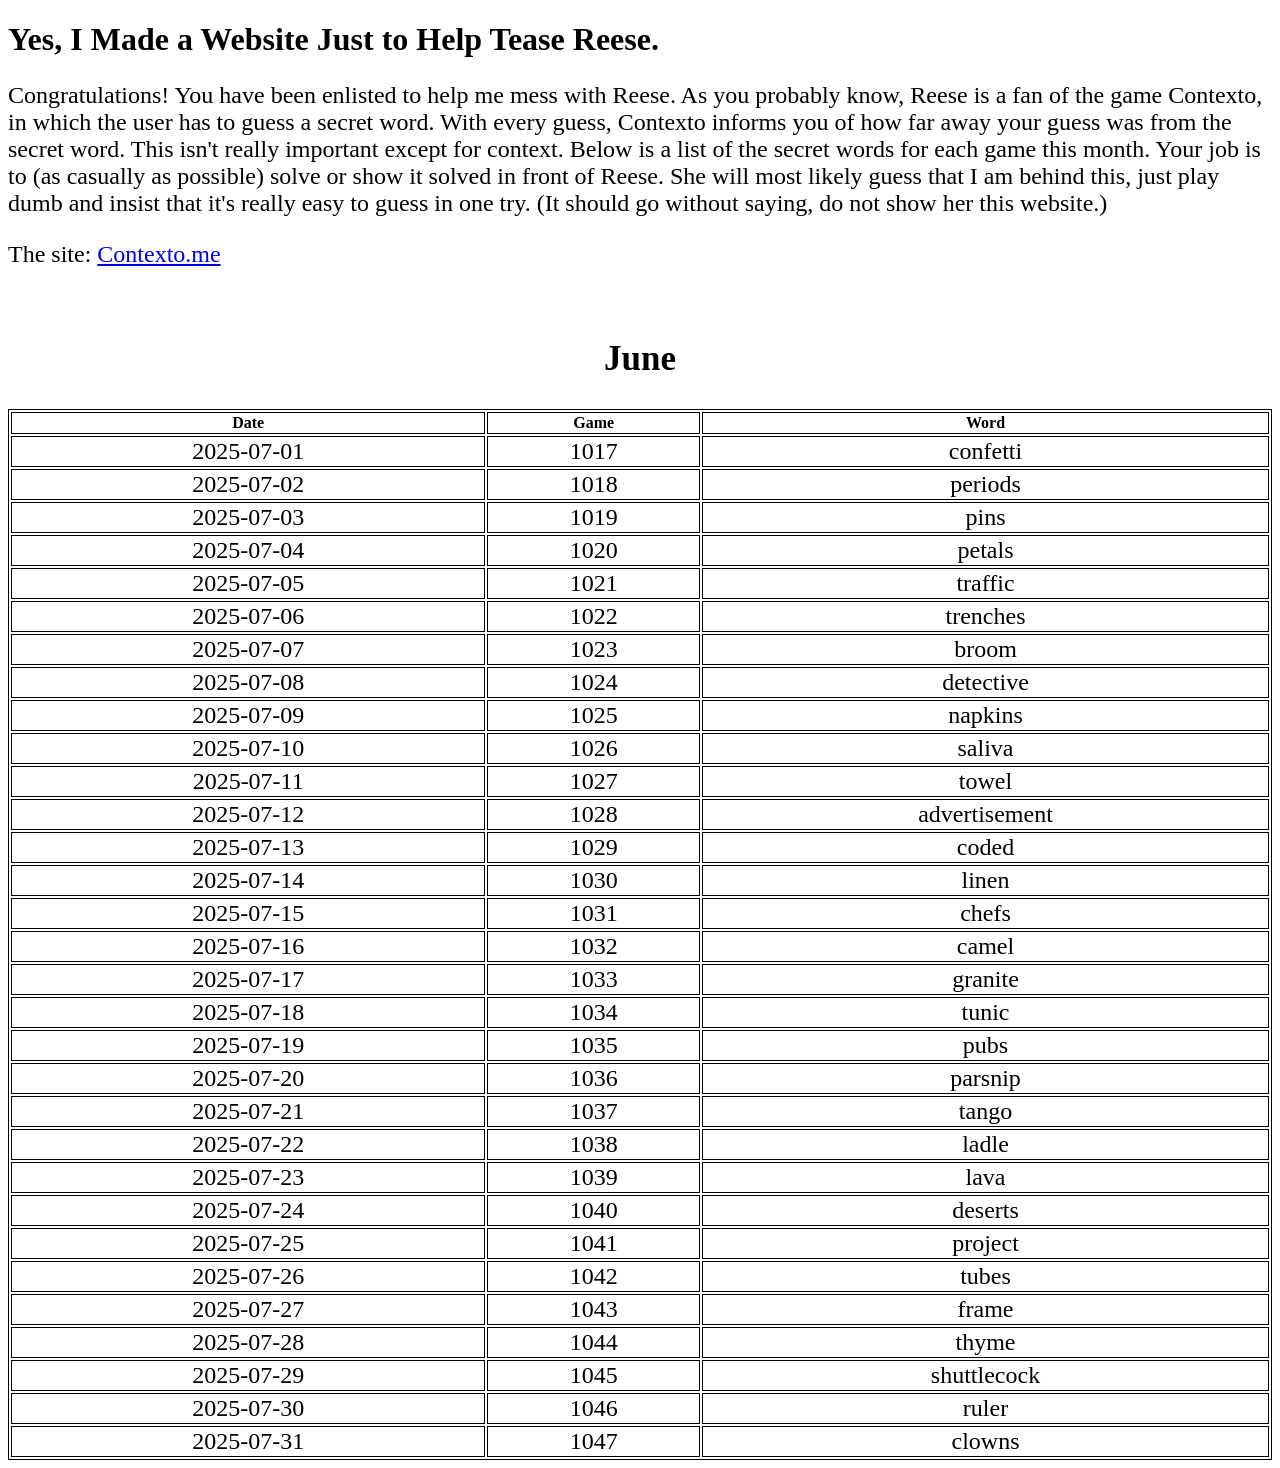
<file: index.html>
<!DOCTYPE html>
<html lang="en">
  <head>
    <meta charset="UTF-8">
    <meta name="viewport" content="width=device-width, initial-scale=1.0">
    <title>Get the Word</title>
    <link rel="stylesheet" href="styles.css">
  </head>
  <body>
    <h1>Yes, I Made a Website Just to Help Tease Reese.</h1>
    <p>Congratulations! You have been enlisted to help me mess with Reese. As you probably know, Reese is a fan of the game Contexto, in which the user has to guess a secret word. With every guess, Contexto informs you of how far away your guess was from the secret word. This isn't really important except for context. Below is a list of the secret words for each game this month. Your job is to (as casually as possible) solve or show it solved in front of Reese. She will most likely guess that I am behind this, just play dumb and insist that it's really easy to guess in one try. (It should go without saying, do not show her this website.)</p>
    <p>The site: <a href=https://contexto.me>Contexto.me</a></p>
    <br>
    <h2 class="month">June</h2>


<table style="width:100%">
  <tr>
<th>Date</th>
<th>Game</th>
<th>Word</th>

  </tr>

  <tr>
<td>2025-07-01</td>
<td>1017</td>
<td>confetti</td>

  </tr>


  <tr>
<td>2025-07-02</td>
<td>1018</td>
<td>periods</td>

  </tr>


  <tr>
<td>2025-07-03</td>
<td>1019</td>
<td>pins</td>

  </tr>


  <tr>
<td>2025-07-04</td>
<td>1020</td>
<td>petals</td>

  </tr>


  <tr>
<td>2025-07-05</td>
<td>1021</td>
<td>traffic</td>

  </tr>


  <tr>
<td>2025-07-06</td>
<td>1022</td>
<td>trenches</td>

  </tr>


  <tr>
<td>2025-07-07</td>
<td>1023</td>
<td>broom</td>

  </tr>


  <tr>
<td>2025-07-08</td>
<td>1024</td>
<td>detective</td>

  </tr>


  <tr>
<td>2025-07-09</td>
<td>1025</td>
<td>napkins</td>

  </tr>


  <tr>
<td>2025-07-10</td>
<td>1026</td>
<td>saliva</td>

  </tr>


  <tr>
<td>2025-07-11</td>
<td>1027</td>
<td>towel</td>

  </tr>


  <tr>
<td>2025-07-12</td>
<td>1028</td>
<td>advertisement</td>

  </tr>


  <tr>
<td>2025-07-13</td>
<td>1029</td>
<td>coded</td>

  </tr>


  <tr>
<td>2025-07-14</td>
<td>1030</td>
<td>linen</td>

  </tr>


  <tr>
<td>2025-07-15</td>
<td>1031</td>
<td>chefs</td>

  </tr>


  <tr>
<td>2025-07-16</td>
<td>1032</td>
<td>camel</td>

  </tr>


  <tr>
<td>2025-07-17</td>
<td>1033</td>
<td>granite</td>

  </tr>


  <tr>
<td>2025-07-18</td>
<td>1034</td>
<td>tunic</td>

  </tr>


  <tr>
<td>2025-07-19</td>
<td>1035</td>
<td>pubs</td>

  </tr>


  <tr>
<td>2025-07-20</td>
<td>1036</td>
<td>parsnip</td>

  </tr>


  <tr>
<td>2025-07-21</td>
<td>1037</td>
<td>tango</td>

  </tr>


  <tr>
<td>2025-07-22</td>
<td>1038</td>
<td>ladle</td>

  </tr>


  <tr>
<td>2025-07-23</td>
<td>1039</td>
<td>lava</td>

  </tr>


  <tr>
<td>2025-07-24</td>
<td>1040</td>
<td>deserts</td>

  </tr>


  <tr>
<td>2025-07-25</td>
<td>1041</td>
<td>project</td>

  </tr>


  <tr>
<td>2025-07-26</td>
<td>1042</td>
<td>tubes</td>

  </tr>


  <tr>
<td>2025-07-27</td>
<td>1043</td>
<td>frame</td>

  </tr>


  <tr>
<td>2025-07-28</td>
<td>1044</td>
<td>thyme</td>

  </tr>


  <tr>
<td>2025-07-29</td>
<td>1045</td>
<td>shuttlecock</td>

  </tr>


  <tr>
<td>2025-07-30</td>
<td>1046</td>
<td>ruler</td>

  </tr>


  <tr>
<td>2025-07-31</td>
<td>1047</td>
<td>clowns</td>

  </tr>

</table>

  </body>
</html>
</file>
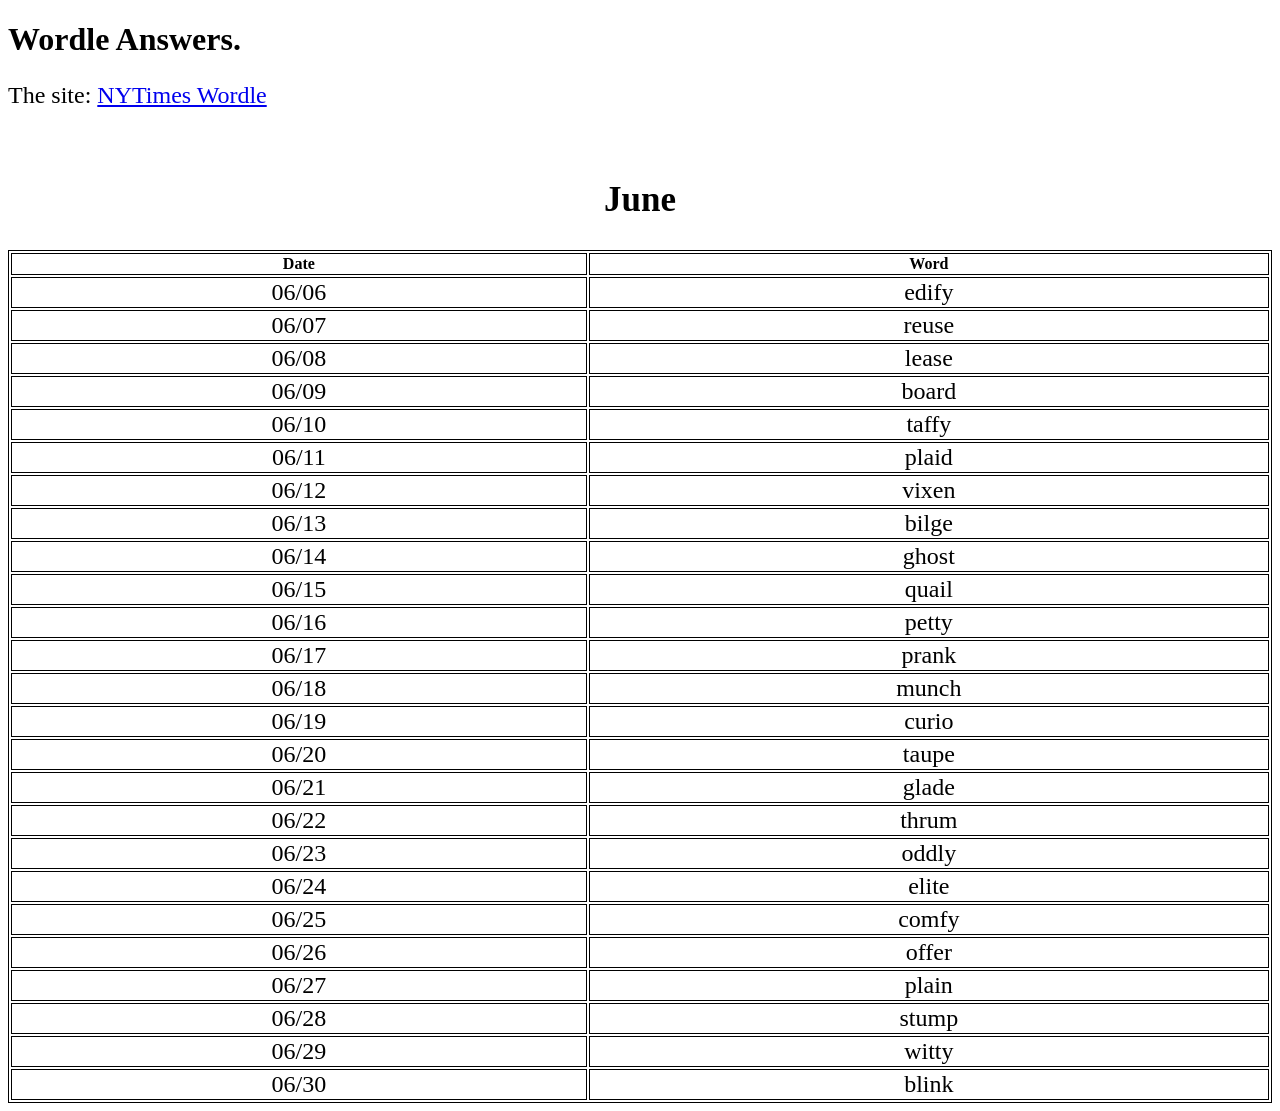
<file: wordle.html>
<!DOCTYPE html>
<html lang="en">
  <head>
    <meta charset="UTF-8">
    <meta name="viewport" content="width=device-width, initial-scale=1.0">
    <title>Get the Word</title>
    <link rel="stylesheet" href="styles.css">
  </head>
  <body>
    <h1>Wordle Answers.</h1>
    <p>The site: <a href="https://www.nytimes.com/games/wordle">NYTimes Wordle</a></p>
    <br>
    <h2 class="month">June</h2>
    
<table style="width:100%">
  <tr>
<th>Date</th>
<th>Word</th>

  </tr>

  <tr>
<td>06/06</td>
<td>edify</td>

  </tr>


  <tr>
<td>06/07</td>
<td>reuse</td>

  </tr>


  <tr>
<td>06/08</td>
<td>lease</td>

  </tr>


  <tr>
<td>06/09</td>
<td>board</td>

  </tr>


  <tr>
<td>06/10</td>
<td>taffy</td>

  </tr>


  <tr>
<td>06/11</td>
<td>plaid</td>

  </tr>


  <tr>
<td>06/12</td>
<td>vixen</td>

  </tr>


  <tr>
<td>06/13</td>
<td>bilge</td>

  </tr>


  <tr>
<td>06/14</td>
<td>ghost</td>

  </tr>


  <tr>
<td>06/15</td>
<td>quail</td>

  </tr>


  <tr>
<td>06/16</td>
<td>petty</td>

  </tr>


  <tr>
<td>06/17</td>
<td>prank</td>

  </tr>


  <tr>
<td>06/18</td>
<td>munch</td>

  </tr>


  <tr>
<td>06/19</td>
<td>curio</td>

  </tr>


  <tr>
<td>06/20</td>
<td>taupe</td>

  </tr>


  <tr>
<td>06/21</td>
<td>glade</td>

  </tr>


  <tr>
<td>06/22</td>
<td>thrum</td>

  </tr>


  <tr>
<td>06/23</td>
<td>oddly</td>

  </tr>


  <tr>
<td>06/24</td>
<td>elite</td>

  </tr>


  <tr>
<td>06/25</td>
<td>comfy</td>

  </tr>


  <tr>
<td>06/26</td>
<td>offer</td>

  </tr>


  <tr>
<td>06/27</td>
<td>plain</td>

  </tr>


  <tr>
<td>06/28</td>
<td>stump</td>

  </tr>


  <tr>
<td>06/29</td>
<td>witty</td>

  </tr>


  <tr>
<td>06/30</td>
<td>blink</td>

  </tr>

</table>

  </body>
</html>
</file>
<file: styles.css>
p {
	font-size: 150%;
}

table, th, td {
  border:1px solid black;
}

td {
  text-align: center;
  font-size: 150%;
}

.month {
  text-align: center;
  font-size: 35px;
}
</file>
